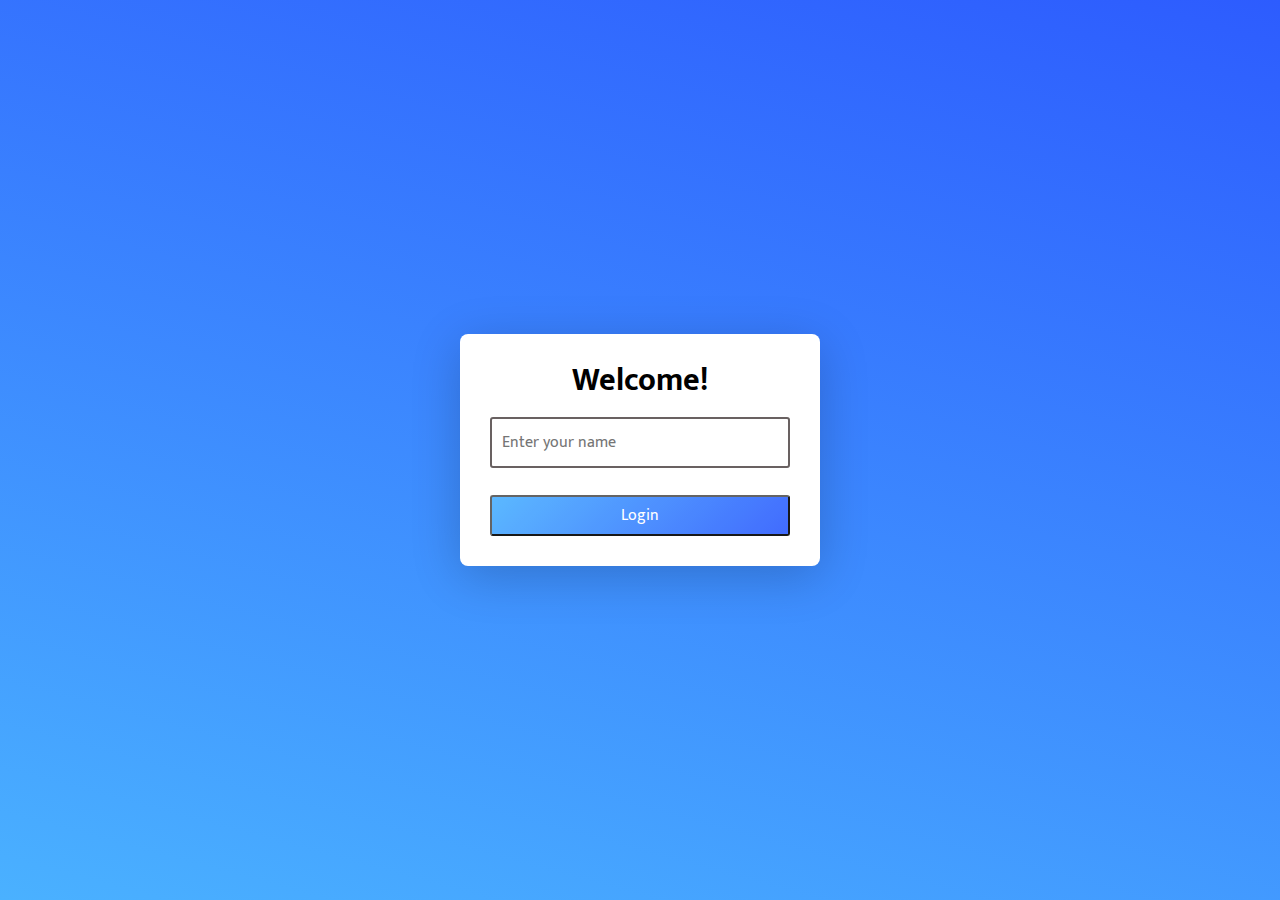
<file: index.html>
<!DOCTYPE html>
<html lang="en">
<head>
    <meta charset="UTF-8">
    <meta http-equiv="X-UA-Compatible" content="IE=edge">
    <meta name="viewport" content="width=device-width, initial-scale=1.0">
    <link rel="stylesheet" href="css/log.css">
    <title>Todo List</title>
</head>
<body>
    <div class="form">
        <div class="text">
            <h1>Welcome!</h1>
        </div>
        <form onsubmit="login()" action="app.html">
            <div class="main">
                <input type="text" name="username" id="username" placeholder="Enter your name" required>
                <br/>
                <button type="submit" id="login-btn">Login</button>
            </div>
        </form>
    </div>
    <script defer src="js/script.js"></script>
</body>
</html>
</file>
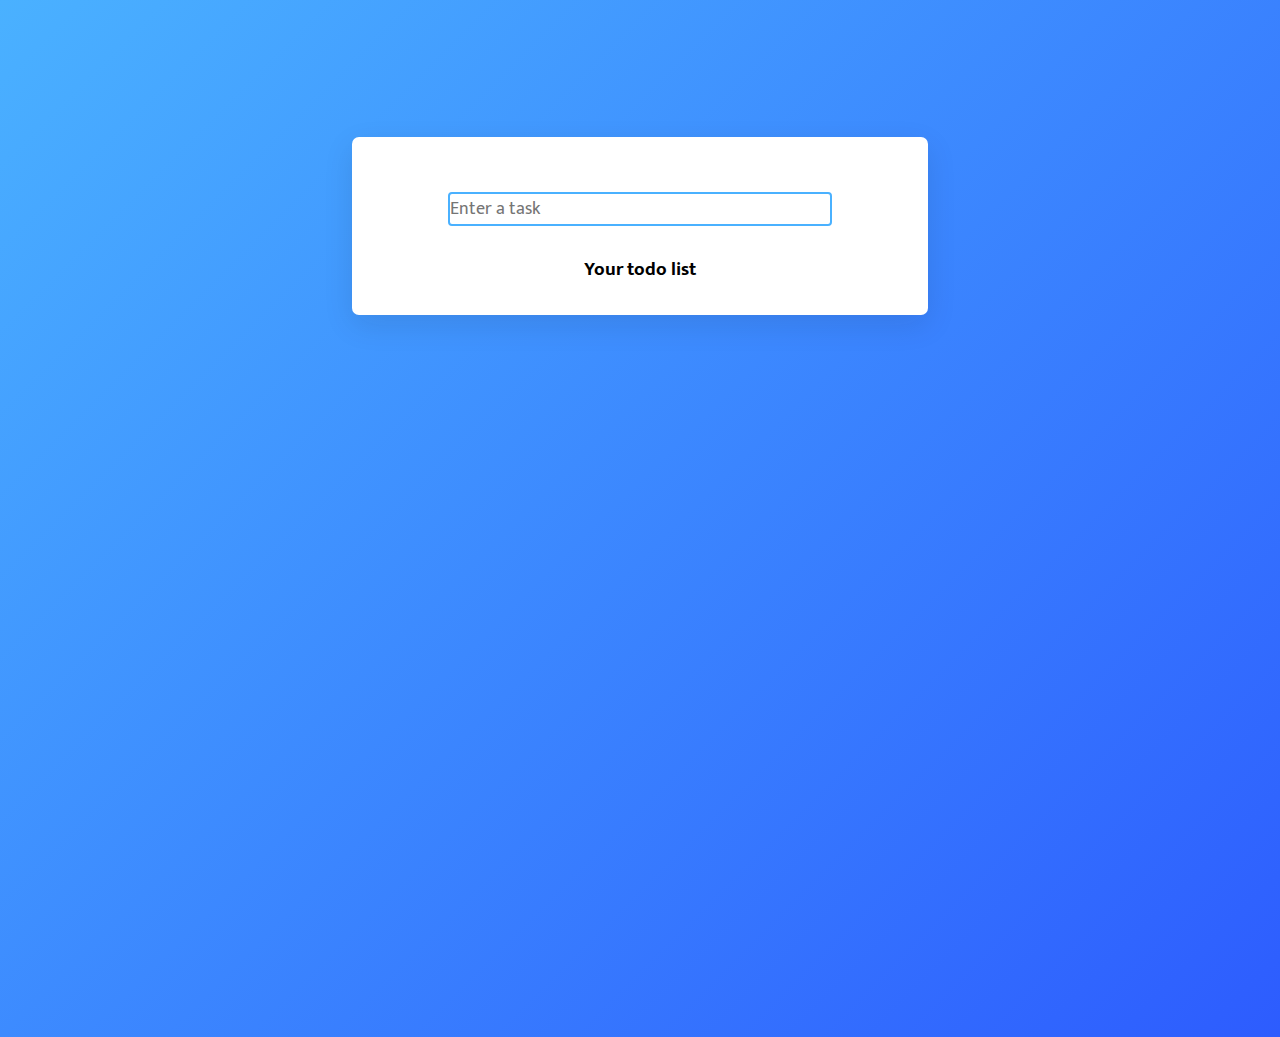
<file: app.html>
<!DOCTYPE html>
<html lang="en">
  <head>
    <meta charset="UTF-8" />
    <meta http-equiv="X-UA-Compatible" content="IE=edge" />
    <meta name="viewport" content="width=device-width, initial-scale=1.0" />
    <link rel="preconnect" href="https://fonts.gstatic.com" crossorigin />
    <link rel="stylesheet" href="https://cdnjs.cloudflare.com/ajax/libs/font-awesome/5.15.4/css/all.min.css" />
    <link rel="stylesheet" href="https://unicons.iconscout.com/release/v4.0.0/css/line.css">
    <link rel="stylesheet" href="https://cdnjs.cloudflare.com/ajax/libs/font-awesome/6.2.0/css/all.min.css" integrity="sha512-xh6O/CkQoPOWDdYTDqeRdPCVd1SpvCA9XXcUnZS2FmJNp1coAFzvtCN9BmamE+4aHK8yyUHUSCcJHgXloTyT2A==" crossorigin="anonymous" referrerpolicy="no-referrer" />
    <link rel="stylesheet" href="css/todo.css" />
    <title>To-do list</title>
  </head>
  <body>
    <div class="container">
      <div class="header">
        <h2 class="welcome" id="welcome"></h2>
        <a href="index.html" class="out-btn">
          <i class="fa-solid fa-right-from-bracket" style="font-size: 25px"></i>
        </a>
      </div>
      <br/>
      <div class="add-form">
        <form id="add-todo-form">
          <label for="title"></label>
          <input
            type="text"
            id="title"
            name="title"
            placeholder="Enter a task"
          />
        </form>
      </div>

      <br/>
      <div class="todolist">
        <p>Your todo list</p>
      </div>
      <div class="todo-list"></div>
    </div>
    <script  defer src="js/app.js"></script>
  </body>
</html>
</file>
<file: css/log.css>
@import url('https://fonts.googleapis.com/css2?family=Mukta:wght@300&display=swap');

*{
    margin: 0;
    padding: 0;
    box-sizing: border-box;
    font-family: 'Mukta', sans-serif;
}

body {
    background: linear-gradient(15deg, #4AB1FF, #2D5CFE);
    display: flex;
    justify-content: center;
    align-items: center;
    flex-direction: column;
    height: 100vh;
    width: 100vw;
}

.form{
    width: auto;
    height: auto;
    padding: 20px;
    box-shadow: 0 10px 50px rgba(0, 0, 0, 0.2);
    border-radius: 8px;
    background-color: #fff;
}

.form .text{
    display: flex;
    align-items: center;
    flex-direction: column;
    color:black;
}

.form .main{
    display: flex;
    /* align-items: center; */
    padding: 10px;
    border-radius: 5px;
    background: white;
    justify-content:space-between;
    flex-direction: column;
    align-items: center;
    
}

.form .main #username{
    padding: 10px;
    border-radius: 3px;
    border: 2px solid rgb(105, 97, 97);
    font-size: 16px;
    width: 300px;
}


form .main #login-btn{
    padding: 5px;
    width: 300px;
    border-radius: 3px;
    background: linear-gradient(135deg, #4AB1FF, #2D5CFE);
    outline: none;
    /* margin-left: 250px; */
    color: #fff;
    cursor: pointer;
    font-size: 16px;
    opacity: 0.9;
    pointer-events: all;
}
</file>
<file: css/todo.css>
@import url('https://fonts.googleapis.com/css2?family=Mukta:wght@300&display=swap');

*{
  margin: 0;
  padding: 0;
  box-sizing: border-box;
  font-family: 'Mukta', sans-serif;
  text-decoration: solid;
}
body{
  width: 100%;
  height: 100vh;
  overflow: hidden;
  background: linear-gradient(135deg, #4AB1FF, #2D5CFE);
}
.container{
    width: 45vw;
    min-width: 350px;
    align-items: center;
    padding: 28px 0 30px;
    margin: 137px auto;
    background: #fff;
    border-radius: 7px;
    box-shadow: 0 10px 30px rgba(20, 20, 20, 0.1);
}

.container .header{
    /* display: flex;
    flex-direction: row;
    justify-content: space-around;
    padding: 0 20px 0 23px; */
    display: flex;
    justify-content: space-between;
    align-items: center;
    padding: 0 20px 0 23px;
}

.header .out-btn {
    border: none;
    padding: none;
    background-color: none;
    backface-visibility: visible;
    cursor: pointer;
    color: black;
  }

.container .add-form{
    display: flex;
    align-items: center;
    justify-content: center;
    /* padding: 0 20px 0 23px; */
}

.container .add-form  input{
    /* height: 100%;
    width: 100%; */
    width:30vw;
    min-width: 180px;
    outline: none;
    font-size: 18px;
    border-radius: 4px;
    /* padding: 0 20px 0 53px; */
    /* padding-left: 50%;
    padding-right: 50%; */
    border: 2px solid #4AB1FF;
    box-shadow: none;
}
.container .add-form  input:focus{

    width:32vw;
    outline: none;
    font-size: 18px;
    border-radius: 4px;
    border: 2px solid #2D5CFE;
    box-shadow: none;
}

.todo-list .todo-item{
    width: auto;
    border:none;
    display: flex;
    align-items: center;
    justify-content: center;
}

.todo-list p{
    display: flex;
    /* flex-direction: column; */
    align-items: center;
    justify-content: center;
}
.todo-item .todo-title{
    border:none;
    padding:5px;
    font-size: large;
    font-weight:500;
}

.todo-item .options{
    display: grid;
    grid-template-columns: 1fr 1fr;
    grid-gap: 10px;
}
.todo-item .options .edit{
    border: none;
    padding: none;
    background-color: transparent;
    backface-visibility: visible;
    cursor: pointer;
}
.todo-item .options .delete{
    cursor: pointer;
}
.todo-item p .checkbox{
    cursor: pointer;
}


.todolist{
    display: flex;
    align-items: center;
    justify-content: center;
    font-size: larger;
    font-weight: bold;
}


.todo-list{
    /* width: auto; */
    border: none;
    display: flex;
    flex-direction: column;
    justify-content: center;
    align-items: center;
    /* padding: 0 20px 0 23px; */
    padding: none;
}
.checked{
    text-decoration: line-through;
}
</file>
